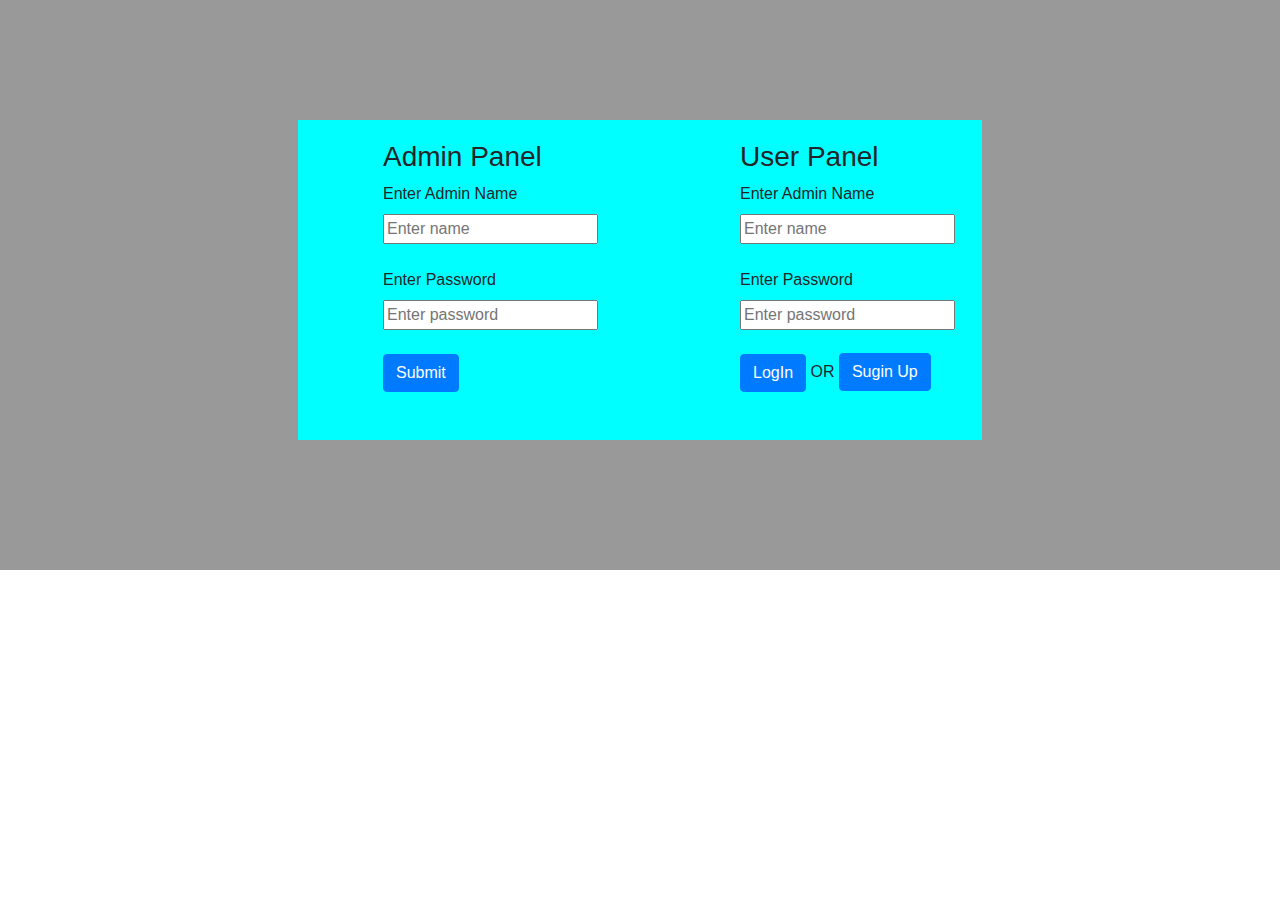
<file: index.html>
<!DOCTYPE html>
<html lang="en">

<head>
    <meta charset="UTF-8">
    <meta http-equiv="X-UA-Compatible" content="IE=edge">
    <meta name="viewport" content="width=device-width, initial-scale=1.0">
    <link rel="stylesheet" href="https://cdn.jsdelivr.net/npm/bootstrap@4.4.1/dist/css/bootstrap.min.css"
        integrity="sha384-Vkoo8x4CGsO3+Hhxv8T/Q5PaXtkKtu6ug5TOeNV6gBiFeWPGFN9MuhOf23Q9Ifjh" crossorigin="anonymous">
    <link rel="stylesheet" href="index.css">
    <title>Home</title>
</head>

<body class="bodyImg">
    <div class="overlay">
        <div class="container">
            <div class="row">
                <div class="homeDiv">
                    <div class="row">
                        <div class="col admin">
                            <h3>Admin Panel</h3>
                            <form class="" action="">
                                <label for="">Enter Admin Name</label><br>
                                <input class="" type="text" required placeholder="Enter name"><br><br>
                                <label for="">Enter Password</label><br>
                                <input class="" type="password" required placeholder="Enter password"><br><br>
                                <button class="btn btn-primary" id="adminLogin">Submit</button>
                            </form>
                        </div>
                        <div class="col user">
                            <h3>User Panel</h3>
                            <form class="" action="">
                                <label for="">Enter Admin Name</label><br>
                                <input class="" type="text" required placeholder="Enter name"><br><br>
                                <label for="">Enter Password</label><br>
                                <input class="" type="password" required placeholder="Enter password"><br><br>
                                <button class="btn btn-primary" id="logIn">LogIn</button> OR
                                <a class="btn btn-primary" id="signUp">Sugin Up</a>
                            </form>
                        </div>
                    </div>
                </div>
            </div>
        </div>

        <div class="container signUpForm" id="signUpForm">
            <div class="row">
                <h3>please enter your information</h3>
                <form class="" action="">
                    <label for="">Enter User Name</label><br>
                    <input type="text" placeholder="Enter Name" required><br>
                    <label for="">E-mail Address</label><br>
                    <input type="email" placeholder="Enter E-mail" required><br>
                    <label for="">Enter Your Phone Number</label><br>
                    <input type="tel" placeholder="Enter phone number" required><br>
                    <label for="">Select Your Genger</label><br>
                    <select name="gender" id="gender">
                        <option value="">Select Your gender</option>
                        <option value="male">Male</option>
                        <option value="female">Female</option>
                    </select><br>
                    <label for="">Enter Your Blood Group</label><br>
                    <input type="text" placeholder="Enter Blood Group"><br>
                    <label for="">Enter your password</label><br>
                    <input type="text" placeholder="Enter your password"><br>
                    <button class="btn btn-success regiSubmit">Submit</button>
                    <a class="btn btn-outline-danger" id="regiCancel">Cancel</a>
                </form>
            </div>
        </div>
    </div>

    <script src="index.js"></script>
</body>

</html>
</file>
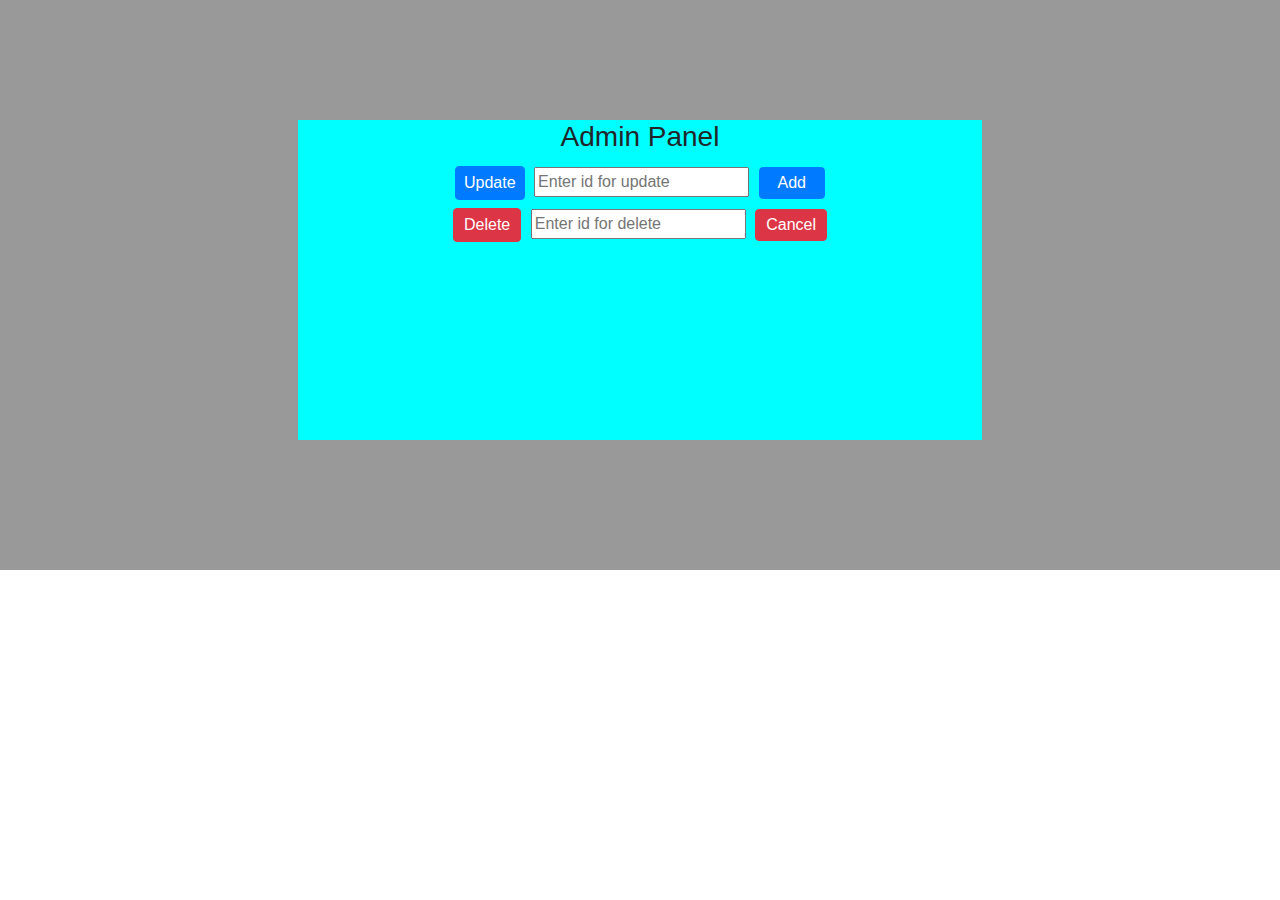
<file: admin.html>
<!DOCTYPE html>
<html lang="en">

<head>
    <meta charset="UTF-8">
    <meta http-equiv="X-UA-Compatible" content="IE=edge">
    <meta name="viewport" content="width=device-width, initial-scale=1.0">
    <link rel="stylesheet" href="https://cdn.jsdelivr.net/npm/bootstrap@4.4.1/dist/css/bootstrap.min.css"
        integrity="sha384-Vkoo8x4CGsO3+Hhxv8T/Q5PaXtkKtu6ug5TOeNV6gBiFeWPGFN9MuhOf23Q9Ifjh" crossorigin="anonymous">
    <link rel="stylesheet" href="index.css">
    <title>Home</title>
</head>

<body class="bodyImg">
    <div class="overlay">
        <div class="container">
            <div class="row">
                <div class="homeDiv text-center">
                    <h3 class="text-center">Admin Panel</h3>
                    <button class="btn btn-primary adminupdate" id="updatebtn">Update</button>
                    <input type="text" placeholder="Enter id for update">
                    <button class="btn btn-primary adminadd" id="addbtn">Add</button><br>
                    <button class="btn btn-danger admindelete">Delete</button>
                    <input type="text" placeholder="Enter id for delete">
                    <a class="btn btn-danger admincancel" id="addbtn" href="index.php">Cancel</a><br>
                </div>
            </div>
        </div>

        <div class="add pl-5" id="add">
            <h4 class="text-center">Employee add form</h4>
            <form action="">
                <label for="">Enter Employee id</label><br>
                <input type="text" placeholder="Enter Employee id"><br>

                <label for="">Enter Employee name</label><br>
                <input type="text" placeholder="Enter Employee name"><br>

                <label for="">Enter Employee salary</label><br>
                <input type="text" placeholder="Enter Employee salary"><br>

                <label for="">Enter Employee post</label><br>
                <input type="text" placeholder="Enter Employee post"><br><br>
                <select name="bus" id="bus">
                    <option value="">Select a bus name</option>
                    <option value="anonna">Anonna</option>
                    <option value="rojina">Rojina</option>
                    <option value="boishaki">Boishaki</option>
                </select><br>
                <button type="submit" class="btn btn-primary addDone" id="addDone">Submit</button>
                <a class="btn btn-danger addDone" id="addCancel">Cancel</a>
            </form>
        </div>

        <div class="add pl-5" id="update">
            <h4 class="text-center">Employee update form</h4>
            <form action="">
                <label for="">Employee id is</label><br>
                <input type="text" placeholder="xxxxxxxxxx"><br>

                <label for="">Employee name is</label><br>
                <input type="text" placeholder="xxxxxxxx"><br>

                <label for="">Employee salary is</label><br>
                <input type="text" placeholder="xxxxxxxxxxx"><br>

                <label for="">Employee post is</label><br>
                <input type="text" placeholder="xxxxxxxxxxx"><br><br>
                <select name="bus" id="bus">
                    <option value="">Select a bus name</option>
                    <option value="anonna">Anonna</option>
                    <option value="rojina">Rojina</option>
                    <option value="boishaki">Boishaki</option>
                </select><br>
                <button type="submit" class="btn btn-primary addDone" id="updateDone">Submit</button>
                <a class="btn btn-danger addDone" id="updateCancel">Cancel</a>
            </form>
        </div>
        <script src="index.js"></script>
</body>

</html>
</file>
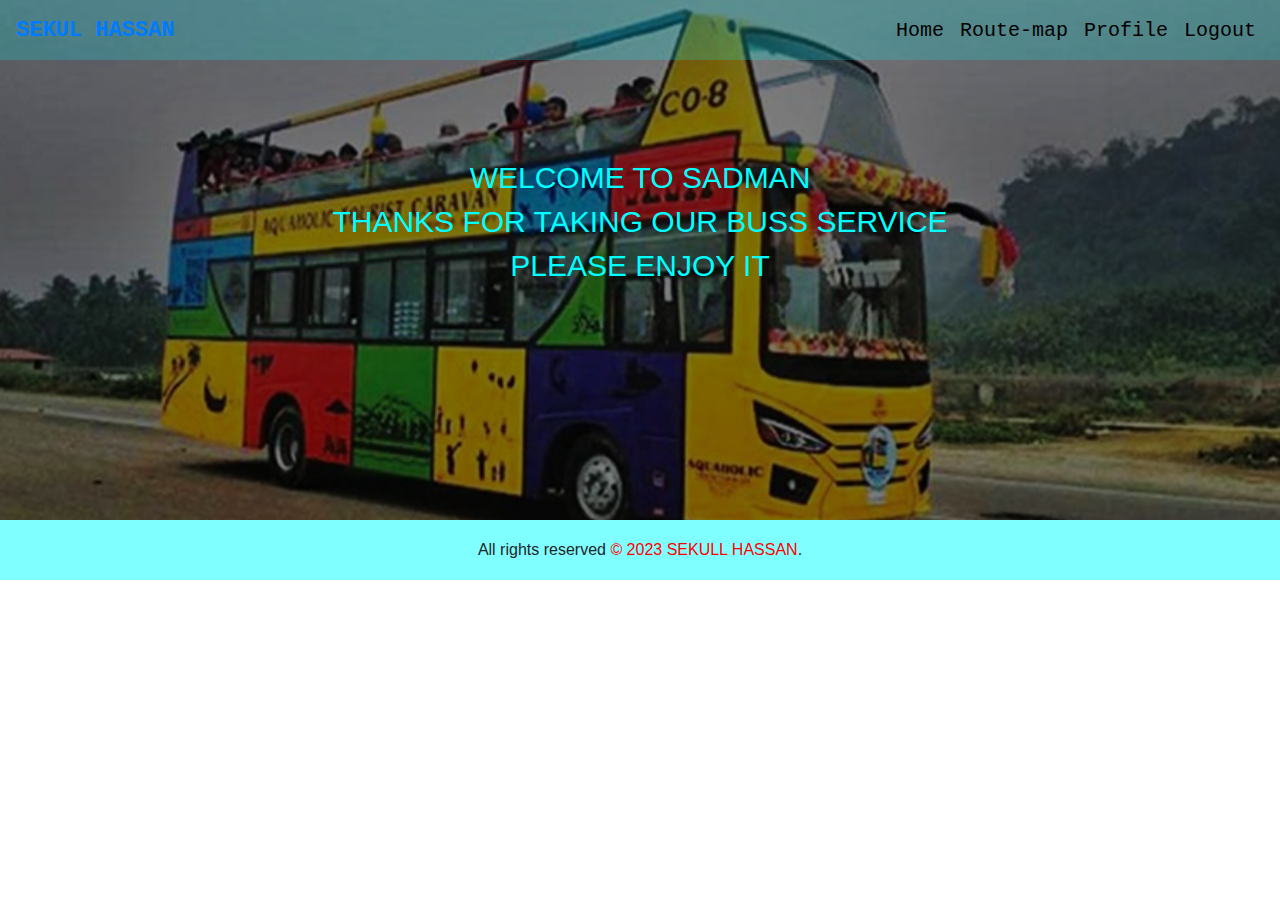
<file: home.html>
<!DOCTYPE html>
<html lang="en">

<head>
    <meta charset="UTF-8">
    <meta http-equiv="X-UA-Compatible" content="IE=edge">
    <meta name="viewport" content="width=device-width, initial-scale=1.0">
    <link rel="stylesheet" href="https://cdn.jsdelivr.net/npm/bootstrap@4.4.1/dist/css/bootstrap.min.css"
        integrity="sha384-Vkoo8x4CGsO3+Hhxv8T/Q5PaXtkKtu6ug5TOeNV6gBiFeWPGFN9MuhOf23Q9Ifjh" crossorigin="anonymous">
    <link rel="stylesheet" href="index.css">
    <link href="https://cdn.jsdelivr.net/npm/bootstrap@4.6.2/dist/js/bootstrap.min.js">
    <title>Home</title>
</head>

<body>
    <nav class="navbar navbar-expand-sm navbar-expand-md navbar-expand-lg">
        <a class="navbar-brand" href="#">SEKUL HASSAN</a>
        <button class="navbar-toggler" type="button" data-toggle="collapse" data-target="#navbarNav"
            aria-controls="navbarNav" aria-expanded="false" aria-label="Toggle navigation">
            <span class="navbar-toggler-icon"></span>
        </button>
        <div class="collapse navbar-collapse" id="navbarNav">
            <ul class="navbar-nav ml-auto">
                <li class="nav-item">
                    <a class="nav-link" href="#">Home <span class="sr-only">(current)</span></a>
                </li>
                <li class="nav-item">
                    <a class="nav-link" id="routeMapBtn" href="#">Route-map</a>
                </li>
                <li class="nav-item">
                    <a class="nav-link" id="profileBtn" href="#">Profile</a>
                </li>
                <li class="nav-item">
                    <a class="nav-link" href="#">Logout</a>
                </li>
            </ul>
        </div>
    </nav>
    <div class="img">
        <div class="topOverlay">
            <div class="topContent">
                <h3>Welcome to Sadman</h3>
                <h3>thanks for taking our buss service</h3>
                <h3>Please Enjoy it</h3>
            </div>
        </div>
    </div>
    <footer>
        <p> All rights reserved <span> © 2023 SEKULL HASSAN</span>.</p>
    </footer>
    <div class="container">
        <div class="routeMap" id="routeMap">
            <h3 class="text-center pt-3">Please Select One Bus</h3>
            <form action="">
                <div class="row">
                    <div class="col pl-5">
                        <label for="">Anonna</label>
                        <select name="anonna1" id="anonna1">
                            <option value=""></option>
                            <option value="srj">SRJ</option>
                            <option value="bottola">Bottola</option>
                            <option value="bank">Bank</option>
                            <option value="transport">Transport</option>
                        </select>
                    </div>
                    <div class="col pl-5">
                        <label for="">Anonna</label>
                        <select name="anonna2" id="anonna2">
                            <option value=""></option>
                            <option value="srj">SRJ</option>
                            <option value="bottola">Bottola</option>
                            <option value="bank">Bank</option>
                            <option value="transport">Transport</option>
                        </select>
                    </div>
                </div>
                <div class="row">
                    <div class="col pl-5">
                        <label for="">Rojina </label>
                        <select name="rojina" id="rojina1">
                            <option value=""></option>
                            <option value="bottola">Bottole</option>
                            <option value="newresister">New Resister</option>
                            <option value="janaraimam">Janaraimam</option>
                            <option value="dairy">Dairy</option>
                        </select>
                    </div>
                    <div class="col pl-5">
                        <label for="">Rojina </label>
                        <select name="rojina" id="rojina2">
                            <option value=""></option>
                            <option value="bottola">Bottole</option>
                            <option value="newresister">New Resister</option>
                            <option value="janaraimam">Janaraimam</option>
                            <option value="dairy">Dairy</option>
                        </select>
                    </div>
                </div>
                <div class="row">
                    <div class="col pl-5">
                        <label for="">Boishaki</label>
                        <select name="boishaki1" id="boishaki1">
                            <option value=""></option>
                            <option value="mh">MH</option>
                            <option value="shohidminar">Shohid Minal</option>
                            <option value="chourongi">Chourongi</option>
                            <option value="janaraimam">Janaraimam</option>
                        </select>
                    </div>
                    <div class="col pl-5">
                        <label for="">Boishaki</label>
                        <select name="boishaki2" id="boishaki2">
                            <option value=""></option>
                            <option value="mh">MH</option>
                            <option value="shohidminar">Shohid Minal</option>
                            <option value="chourongi">Chourongi</option>
                            <option value="janaraimam">Janaraimam</option>
                        </select>
                    </div>
                </div>
                <div class="row">
                    <div class="col pl-5">
                        <label for="">Enter your card number</label>
                        <input type="text" name="cardnumber" placeholder="Enter your card number" required><br>
                        <button type="submit" class="btn btn-primary mt-2" id="saveBus">Submit</button>
                        <a class="btn btn-danger buscancel" id="mapCancel">Cancel</a>
                    </div>
                </div>
            </form>
        </div>
    </div>

    <div class="profile" id="profile">
        <h5>Your name is : Koddus</h5>
        <h5>Your email is : Koddus@gmail.com</h5>
        <h5>Your phone is : 017878454</h5>
        <h5>Your gender is : TNG</h5>
        <h5>Your BG is : B-</h5>
        <button class="btn btn-primary buscancel" id="profileUpdate">Update</button>
        <button class="btn btn-danger buscancel" id="profileCancel">Cancel</button>
    </div>

    <div class="profileForm" id="profileForm">
        <h4>update your information</h4>
        <form action="">
            <label for="">Your Name is :</label> <input type="text" placeholder="Akkass Uddin"><br>

            <label for="">Your Email is :</label>
            <input type="email" placeholder="Akkass@gamil.com"><br>

            <label for="">Your Phone is :</label>
            <input type="tel" placeholder="0188787345"><br>

            <label for="">Your Gender is :</label>
            <input type="text" placeholder="TNG"><br>

            <label for="">Your BG is :</label>
            <input type="text" placeholder="B-"><br>

            <label for="">Your Password is :</label>
            <input type="password" placeholder="283874"><br>

            <button type="submit" class="btn btn-primary buscancel">Update</button>
            <button type="submit" class="btn btn-danger buscancel">Delete</button>
            <a class="btn btn-danger buscancel mb-2" id="cancelUpdate">Cancel</a>
        </form>
    </div>

    <script src=" index.js"></script>
</body>

</html>
</file>
<file: index.css>
.bodyImg{
    background-image: url("https://images.pexels.com/photos/4737484/pexels-photo-4737484.jpeg?auto=compress&cs=tinysrgb&w=600");
    background-size: cover;
    background-position: center;
    width: 100% auto;
    background-repeat: no-repeat;
    height: 396px;
}
.overlay{
    background-color: rgba(0, 0, 0,0.4) !important;
    background-position: center;
    background-size: cover;
    width: 100% auto;
    background-repeat: no-repeat;
    height: auto;
    height: 570px;
}

.homeDiv{
    width: 60%;
    height: 320px;
    background-color: aqua;
    margin-left: auto;
    margin-right: auto;
    margin-top: 120px;
    display: block;
}
.col{
    padding-left: 100px;
    padding-top: 20px;
}
.col button:hover{
    color: black !important;
    background-color: white !important;
}
#signUp{
    margin-top: -1px;
    color: white;
}
#signUp:hover{
    color: black !important;
    background-color: white !important;
}
#signUpForm{
    margin-top: -359px;
    position: absolute;
    padding-left: 9rem;
    padding-top: 10px;
    width: 50%;
    height: 480px;
    display: none;
    right: 7%;
    background-color: antiquewhite;
    border-radius: 10%;
    z-index: 1;
}
#signUpForm:hover{
cursor: pointer;
background-color:aqua;
transition: 0.4s;
}
.regiSubmit,a{
    margin-top: 10px
}
.regiSubmit:hover{
    color: black;
    background-color:white;
}
.navbar{
    background-color:rgba(127, 255, 227, 0.1);
    width: 100%;
    height: 60px;
    padding-bottom: 17px;
}
.navbar:hover{
    background-color: rgba(0, 255, 255, 0.2);
}
.nav-link{
    color: black;
    font-family: 'Courier New', Courier, monospace;
    font-size: 20px;
    font-weight: 500;
}
.nav-link:hover{
    color: blue;
}
.navbar-brand{
    font-family: 'Courier New', Courier, monospace;
    font-size: 22px;
    font-weight: 600;
}
.navbar-brand:hover{
    color: black;
}
.img{
    background-image: url("Chander.jpg");
    width: 100%;
    height: 520px;
    background-size: cover;
    background-position: center;
    background-repeat: no-repeat;
    margin-top: -60px;
}
footer{
    width: 100%;
    height: 60px;
    background-color: rgba(0, 255, 255, 0.5);
    margin-left: auto;
    margin-right: auto;
    text-align: center;
    padding-top: 18px;
}
footer span{
    cursor: pointer;
    color: red;
    font-family: 'Gill Sans', 'Gill Sans MT', Calibri, 'Trebuchet MS', sans-serif;
}
footer span:hover{
    color: black;
}
.topContent{
    padding-top: 10rem;
    width: 100%;
}
.topContent h3{
    color:aqua;
    font-weight: 500;
    font-size: 30px;
    text-transform: uppercase;
    text-align: center;
}
.topOverlay{
    background-color: rgba(0, 0,0,0.5);
    width: 100%;
    height: 520px;
}
.routeMap{
    display: none;
    width:50%;
    height: 350px;
    background-color:aquamarine;
    margin-left: auto;
    margin-right: auto;
    z-index: 1;
    margin-top: -490px;
    cursor: pointer;
}
.routeMap:hover{
    background-color:aqua;
}
.buscancel{
    color: white !important;
}
.buscancel:hover{
    background-color: white;
    color: black !important;
}
.profile{
    display: none;
    width: 45%;
    height: 220px;
    background-color:aqua;
    margin-left: auto;
    margin-right: auto;
    z-index: 1;
    margin-top: -30rem;
    padding: 10px 20px;
    cursor: pointer;
}
.profile:hover{
    background-color: aquamarine;
}
.profile h5{
    font-size: 18px;
    font-family: 'Franklin Gothic Medium', 'Arial Narrow', Arial, sans-serif;
}

.profileForm{
    display: none;
    width: 50%;
    height: 320px;
    margin-left: auto;
    margin-right: auto;
    background-color: aqua;
    margin-top: -30rem;
    cursor: pointer;
    z-index: 1;
    padding-left: 100px;
    padding-top: 17px;
}
.adminupdate{
    margin:0 5px;
    padding: 4px 8px;
}
.admindelete{
    margin: 0 5px;
    padding: 4px 10px;
}
.adminadd{
    margin: 5px;
    padding: 3px 18px;
}
.admincancel{
margin: 5px;
padding: 3px 10px;
color: white !important;
}
.adminupdate:hover,.admindelete:hover,.adminadd:hover,.admincancel:hover{
    color: black !important;
    background-color: aliceblue;
}
.add{
    display: none;
    position: relative;
   z-index: 1;
    width: 50%;
    height: 400px;
    margin-left: auto;
    margin-right: auto;
    background-color: bisque;
    padding: 10px 20px;
    margin-top: -360px;
}
.addDone{
    margin-top: 10px;
    color: white !important;
}
.addDone:hover{
    color: black !important;
    background-color: aliceblue;
}
</file>
